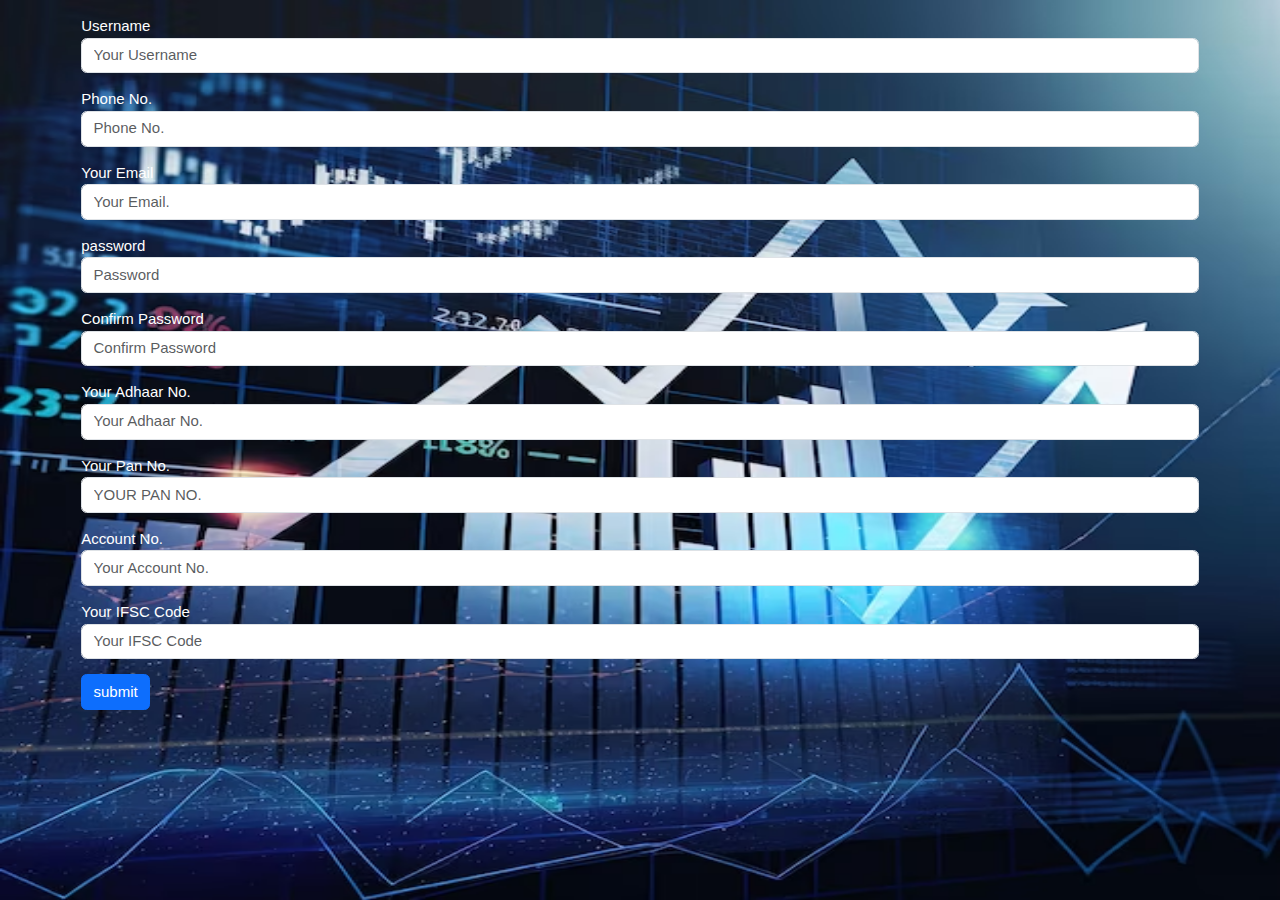
<file: register.html>
<html>
   <head>
     <title></title>
     <meta charset="utf-8">
     <meta name="viewport" content="width=device-width, initial-scale=1">
     <link href="https://cdn.jsdelivr.net/npm/bootstrap@5.3.1/dist/css/bootstrap.min.css" rel="stylesheet">
     <link rel="stylesheet" href="https://www.w3schools.com/w3css/4/w3.css">
	 <script src="https://cdn.jsdelivr.net/npm/bootstrap@5.3.1/dist/js/bootstrap.bundle.min.js"></script>
     <script src="https://ajax.googleapis.com/ajax/libs/jquery/3.6.4/jquery.min.js"></script> 
	 
  </head>
  <style type="text/css">
    .PAN
    {
        text-transform: uppercase;
    }
    .error
    {
        color: Red;
        visibility: hidden;
    }
	body {
    background-image: url(bg-img.jpeg);
    background-repeat: no-repeat;
    background-position: center top;
    background-size: 100% 100%;
}
</style>
  <body>
     <div class="container-fluid ">
         <div class="container">
		     <form  method="POST" name="google-sheet">
                 <div class="mb-3 mt-3">
                    <label for="Your Full Name" class="text-white">Username</label>
                    <input type="text" class="form-control" id="name" placeholder="Your Username" name="username">
                 </div>
                 <div class="mb-3">
                    <label for="phone" class="text-white">Phone No.</label>
                    <input type="text" class="form-control" id="tell" placeholder="Phone No." name="number">
                 </div>
				 <div class="mb-3 mt-3">
                    <label for="Email" class="text-white">Your Email</label>
                    <input type="text" class="form-control" id="email" placeholder="Your Email." name="email">
                 </div>
				 <div class="mb-3 mt-3">
                    <label for="Email" class="text-white">password</label>
                    <input type="password" class="form-control" placeholder="Password" name="pswd" id="password" required>
                 </div>
				 <div class="mb-3 mt-3">
                    <label for="Email" class="text-white">Confirm Password</label>
                    <input type="password" class="form-control" placeholder="Confirm Password" id="confirm_password" required>
                 </div>
                 <div class="mb-3">
                    <label for="AdhaarNo." class="text-white">Your Adhaar No.</label>
                    <input name="txtAdhaar" type="text" name="adhaar" id="txtAdhaar" class="form-control" placeholder="Your Adhaar No." />
                 </div>
				 <div class="mb-3">
				    <label for="Email" class="text-white">Your Pan No.</label><span id="lblPANCard" class="error">Invalid PAN Number</span>
                    <input name="txtPANCard" type="text" id="txtPANCard" class="PAN form-control" placeholder="Your Pan No." />
                 </div>
				 <div class="mb-3">
                    <label for="A/C No." class="text-white">Account No.</label>
                    <input type="number" class="form-control" id="Account No." placeholder="Your Account No." name="accountnumber">
                 </div>
                 <div class="mb-3">
                    <label for="IFSC code" class="text-white">Your IFSC Code</label>
                    <input type="txtnumber" class="form-control" id="IFSC code" placeholder="Your IFSC Code" name="ifsccode">
                 </div>
				 
                 
				 
				 <a href="index.html" class="text-decoration-none"><input type="submit" class="btn btn-primary" value="submit" name="submit"></a>
			 
			 </form>
        </div>
     </div>


<script>
            const scriptURL = 'https://script.google.com/macros/s/AKfycbzGdz99LdD5BoIcfIxSf8zAh58BhOMsHGqyiXotNzYjTqxE8pQ95nuWqgJrhooZWG61/exec'
            const form = document.forms['google-sheet']
          
            form.addEventListener('submit', e => {
              e.preventDefault()
              fetch(scriptURL, { method: 'POST', body: new FormData(form)})
                .then(response => alert("Thanks for Contacting us..! We Will Contact You Soon..."))
                .catch(error => console.error('Error!', error.message))
            })
          </script>


<script type="text/javascript">
    function ValidatePAN() {
        var txtPANCard = document.getElementById("txtPANCard");
        var lblPANCard = document.getElementById("lblPANCard")
        var regex = /([A-Z]){5}([0-9]){4}([A-Z]){1}$/;
        if (regex.test(txtPANCard.value.toUpperCase())) {
            lblPANCard.style.visibility = "hidden";
            return true;
        } else {
            lblPANCard.style.visibility = "visible";
            return false;
        }
    }
</script>
 
  </body>
</html>
</file>
